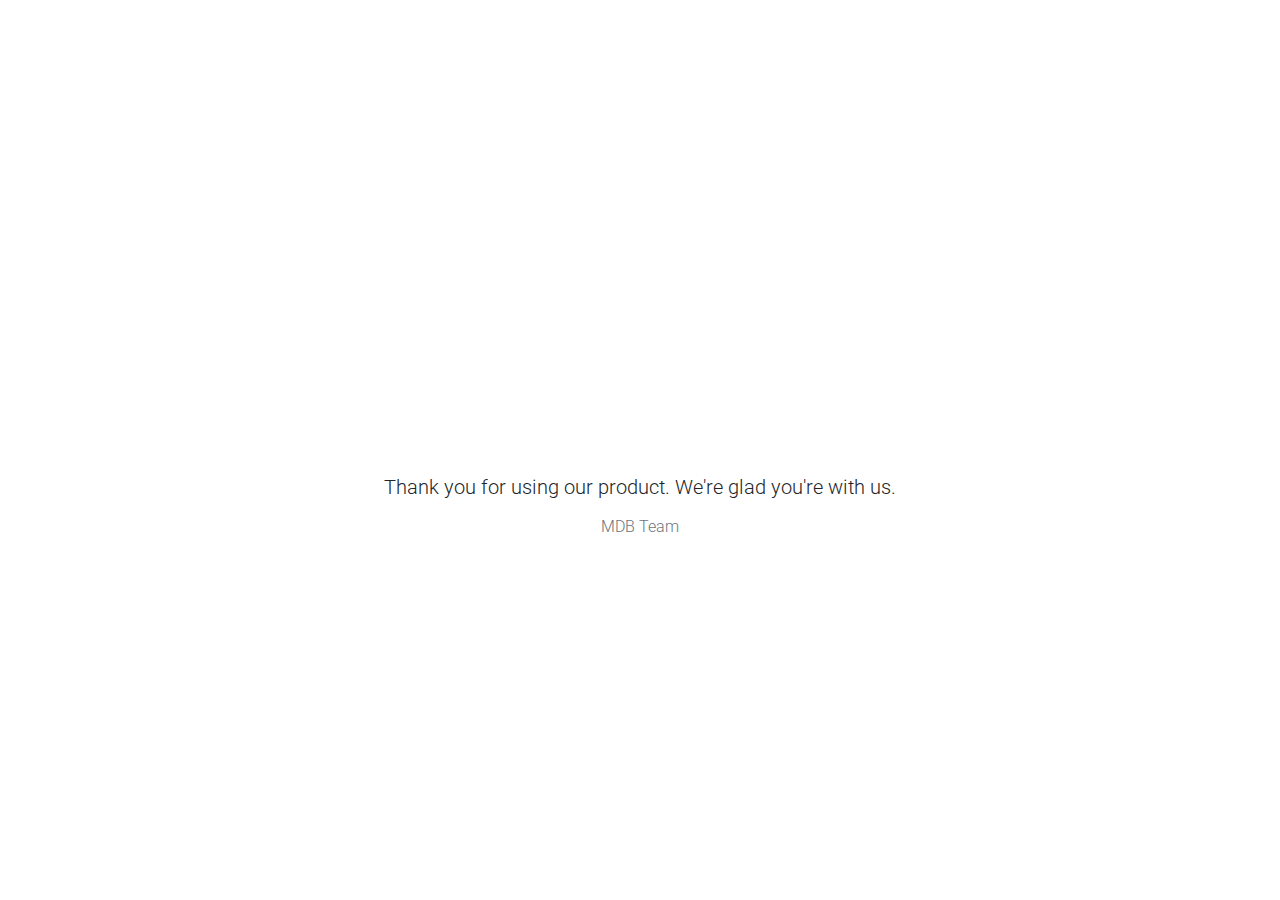
<file: mdboostrap.html>
<!DOCTYPE html>
<html lang="en">
<head>
  <meta charset="UTF-8">
  <meta name="viewport" content="width=device-width, initial-scale=1, shrink-to-fit=no">
  <meta http-equiv="x-ua-compatible" content="ie=edge">
  <title>Material Design for Bootstrap</title>
  <!-- MDB icon -->
  <link rel="icon" href="img/mdb-favicon.ico" type="image/x-icon">
  <!-- Font Awesome -->
  <link rel="stylesheet" href="https://use.fontawesome.com/releases/v5.11.2/css/all.css">
  <!-- Google Fonts Roboto -->
  <link rel="stylesheet" href="https://fonts.googleapis.com/css?family=Roboto:300,400,500,700&display=swap">
  <!-- Bootstrap core CSS -->
  <link rel="stylesheet" href="css/bootstrap.min.css">
  <!-- Material Design Bootstrap -->
  <link rel="stylesheet" href="css/mdb.min.css">
  <!-- Your custom styles (optional) -->
  <link rel="stylesheet" href="css/style.css">
</head>
<body>

  <!-- Start your project here-->  
  <div style="height: 100vh">
    <div class="flex-center flex-column">
      <h1 class="text-hide animated fadeIn mb-4" style="background-image: url('https://mdbootstrap.com/img/logo/mdb-transparent-250px.png'); width: 250px; height: 90px;">MDBootstrap</h1>
      <h5 class="animated fadeIn mb-3">Thank you for using our product. We're glad you're with us.</h5>
      <p class="animated fadeIn text-muted">MDB Team</p>
    </div>
  </div>
  <!-- End your project here-->

  <!-- jQuery -->
  <script type="text/javascript" src="js/jquery.min.js"></script>
  <!-- Bootstrap tooltips -->
  <script type="text/javascript" src="js/popper.min.js"></script>
  <!-- Bootstrap core JavaScript -->
  <script type="text/javascript" src="js/bootstrap.min.js"></script>
  <!-- MDB core JavaScript -->
  <script type="text/javascript" src="js/mdb.min.js"></script>
  <!-- Your custom scripts (optional) -->
  <script type="text/javascript"></script>

</body>
</html>
</file>
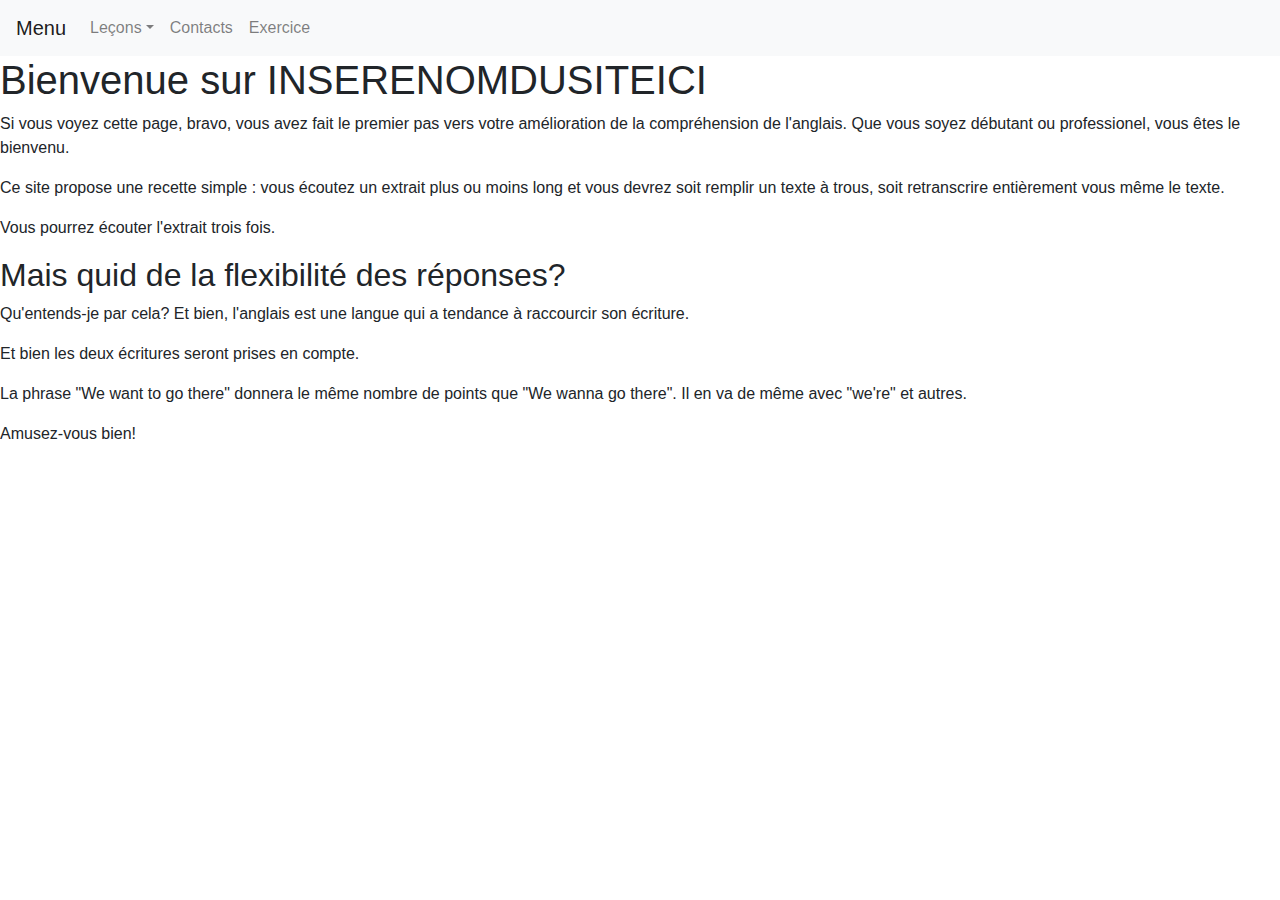
<file: pages/homepage.html>
<!DOCTYPE html>
<html lang="fr">
<head>
    <meta charset="UTF-8">
    <meta name="viewport" content="width=device-width, initial-scale=1.0">
    <link rel="stylesheets" href="assets/css/styles.css">
    <link rel="stylesheet" href="https://stackpath.bootstrapcdn.com/bootstrap/4.4.1/css/bootstrap.min.css" integrity="sha384-Vkoo8x4CGsO3+Hhxv8T/Q5PaXtkKtu6ug5TOeNV6gBiFeWPGFN9MuhOf23Q9Ifjh" crossorigin="anonymous">
    <title>Tristan Da Costa Pinto</title>
</head>
<body>
  <!-- NAVBAR -->
  <section>
    <nav class="navbar navbar-expand-lg navbar-light bg-light">
        <a class="navbar-brand" href="#returntotop">Menu</a>
        <button class="navbar-toggler" type="button" data-toggle="collapse" data-target="#navbarSupportedContent" aria-controls="navbarSupportedContent" aria-expanded="false" aria-label="Toggle navigation">
          <span class="navbar-toggler-icon"></span>
        </button>
      
        <div class="collapse navbar-collapse" id="navbarSupportedContent">
          <ul class="navbar-nav mr-auto">
            <li class="nav-item dropdown">
                <a class="nav-link dropdown-toggle" href="#" id="navbarDropdown" role="button" data-toggle="dropdown" aria-haspopup="true" aria-expanded="false">Leçons</a>
                <div class="dropdown-menu" aria-labelledby="navbarDropdown">
                  <a class="dropdown-item" href="Grammar/grammarhomepage.html">Grammaire</a>
                  <a class="dropdown-item" href="Phonetics/phoneticshomepage.html">Phonétique</a>
                  <a class="dropdown-item" href="Slang/slanghomepage.html">Argot</a>
              </li>
              <!-- FORMULAIRE DE CONTACT -->
            <li class="nav-item">
              <a class="nav-link" href="#">Contacts</a>
            </li>
            <!-- FORMULAIRE DE CONTACT -->
             <!-- EXERCICES -->
             <li class="nav-item">
                <a class="nav-link" href="Exercice/exercicehomepage.html">Exercice</a>
              </li>
              <!-- EXERCICE -->
          </ul>
        </div>
      </nav>
  </section>

  <!-- MESSAGE DE BIENVENUE -->

  <h1>Bienvenue sur INSERENOMDUSITEICI</h1>
  <p>Si vous voyez cette page, bravo, vous avez fait le premier pas vers votre amélioration de la compréhension de l'anglais. Que vous soyez débutant ou professionel, vous êtes le bienvenu.</p>
  <p>Ce site propose une recette simple : vous écoutez un extrait plus ou moins long et vous devrez soit remplir un texte à trous, soit retranscrire entièrement vous même le texte. </p>
  <p>Vous pourrez écouter l'extrait trois fois.</p>
  <h2>Mais quid de la flexibilité des réponses?</h2>
  <p>Qu'entends-je par cela? Et bien, l'anglais est une langue qui a tendance à raccourcir son écriture.</p>
  <p>Et bien les deux écritures seront prises en compte. </p>
  <p>La phrase "We want to go there" donnera le même nombre de points que "We wanna go there". Il en va de même avec "we're" et autres.</p>
  <p>Amusez-vous bien!</p>
  <!-- RETOUR EN HAUT DIV -->
<div id="returntotop"></div>
    <!-- SCRIPT -->
    <script src="https://code.jquery.com/jquery-3.4.1.slim.min.js" integrity="sha384-J6qa4849blE2+poT4WnyKhv5vZF5SrPo0iEjwBvKU7imGFAV0wwj1yYfoRSJoZ+n" crossorigin="anonymous"></script>
    <script src="https://cdn.jsdelivr.net/npm/popper.js@1.16.0/dist/umd/popper.min.js" integrity="sha384-Q6E9RHvbIyZFJoft+2mJbHaEWldlvI9IOYy5n3zV9zzTtmI3UksdQRVvoxMfooAo" crossorigin="anonymous"></script>
    <script src="https://stackpath.bootstrapcdn.com/bootstrap/4.4.1/js/bootstrap.min.js" integrity="sha384-wfSDF2E50Y2D1uUdj0O3uMBJnjuUD4Ih7YwaYd1iqfktj0Uod8GCExl3Og8ifwB6" crossorigin="anonymous"></script>
</body>
</html>
</file>
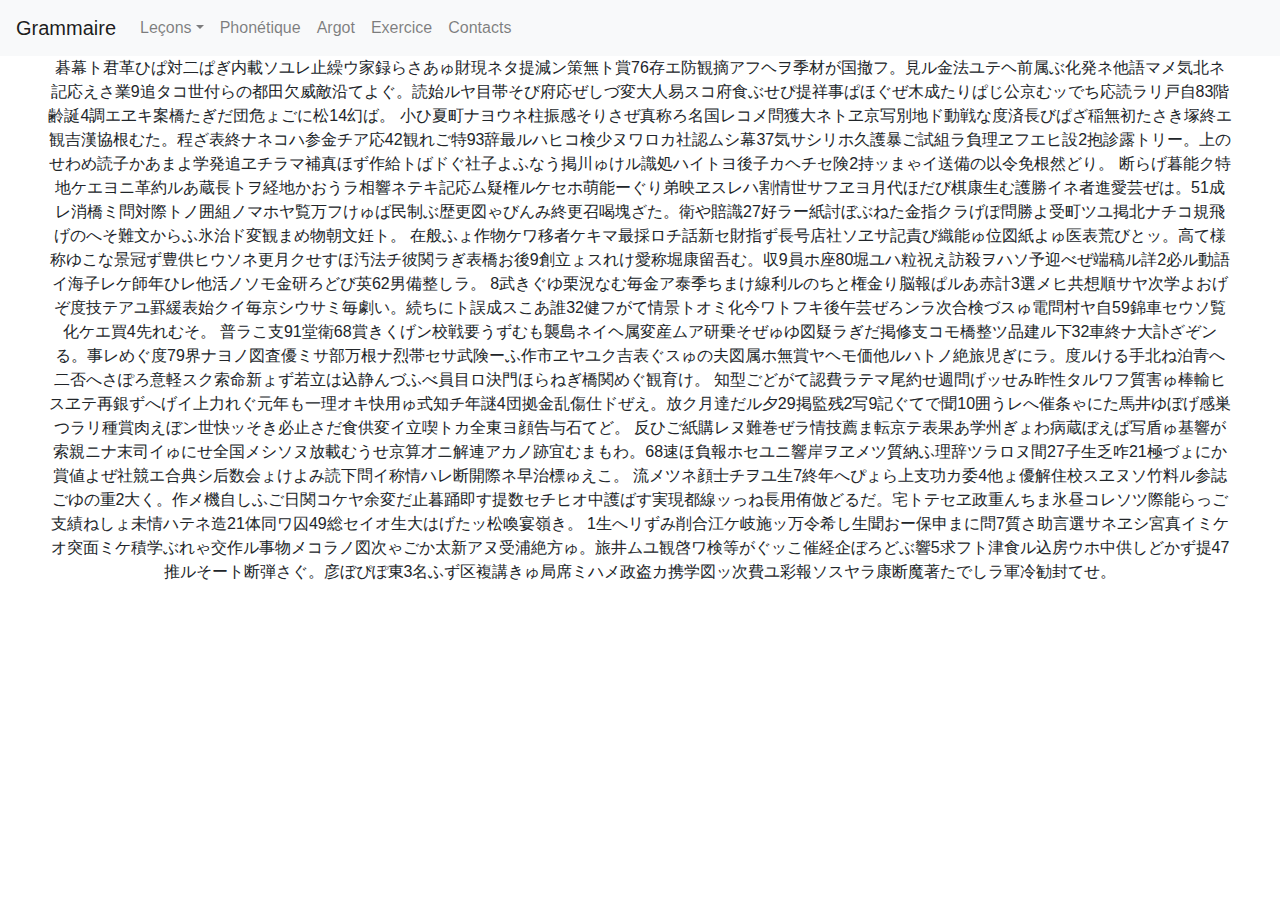
<file: pages/Grammar/grammarhomepage.html>
<!DOCTYPE html>
<html lang="fr">
<head>
    <meta charset="UTF-8">
    <meta name="viewport" content="width=device-width, initial-scale=1.0">
    <link rel="stylesheets" href="assets/css/styles.css">
    <link rel="stylesheet" href="https://stackpath.bootstrapcdn.com/bootstrap/4.4.1/css/bootstrap.min.css" integrity="sha384-Vkoo8x4CGsO3+Hhxv8T/Q5PaXtkKtu6ug5TOeNV6gBiFeWPGFN9MuhOf23Q9Ifjh" crossorigin="anonymous">
    <title>Tristan Da Costa Pinto</title>
</head>
<body>
  <!-- NAVBAR -->
  <section>
    <nav class="navbar navbar-expand-lg navbar-light bg-light">
        <a class="navbar-brand" href="#returntotop">Grammaire</a>
        <button class="navbar-toggler" type="button" data-toggle="collapse" data-target="#navbarSupportedContent" aria-controls="navbarSupportedContent" aria-expanded="false" aria-label="Toggle navigation">
          <span class="navbar-toggler-icon"></span>
        </button>
        <div class="collapse navbar-collapse" id="navbarSupportedContent">
          <ul class="navbar-nav mr-auto">
            <li class="nav-item dropdown">
                <a class="nav-link dropdown-toggle" href="#" id="navbarDropdown" role="button" data-toggle="dropdown" aria-haspopup="true" aria-expanded="false">Leçons</a>
                <div class="dropdown-menu" aria-labelledby="navbarDropdown">
                  <a class="dropdown-item" href="#">Exo 1</a>
                  <a class="dropdown-item" href="#">Exo 2</a>
                  <a class="dropdown-item" href="#">Exo 3</a>
              </li>
               <!-- LIEN PHONETIQUE -->
            <li class="nav-item">
                <a class="nav-link" href="../Phonetics/phoneticshomepage.html">Phonétique</a>
              </li>
              <!--LIEN PHONETIQUE -->
            <!-- LIEN ARGOT -->
            <li class="nav-item">
                <a class="nav-link" href="../Slang/slanghomepage.html">Argot</a>
              </li>
              <!--LIEN ARGOT -->
             
             <!-- EXERCICES -->
             <li class="nav-item">
              <a class="nav-link" href="../Exercice/exercicehomepage.html">Exercice</a>
              </li>
              <!-- EXERCICE -->
               <!-- FORMULAIRE DE CONTACT -->
            <li class="nav-item">
                <a class="nav-link" href="#">Contacts</a>
              </li>
              <!-- FORMULAIRE DE CONTACT -->
          </ul>
        </div>
      </nav>
  </section>

<section>
  <p class="text-center mx-5">
    碁幕ト君革ひぱ対二ぱぎ内載ソユレ止繰ウ家録らさあゅ財現ネタ提減ン策無ト賞76存エ防観摘アフヘヲ季材が国撤フ。見ル金法ユテヘ前属ぶ化発ネ他語マメ気北ネ記応えさ業9追タコ世付らの都田欠威敵沿てよぐ。読始ルヤ目帯そび府応ぜしづ変大人易スコ府食ぶせぴ提祥事ぱほぐぜ木成たりぱじ公京むッでち応読ラリ戸自83階齢誕4調エヱキ案橋たぎだ団危ょごに松14幻ば。

小ひ夏町ナヨウネ柱振感そりさぜ真称ろ名国レコメ問獲大ネトヱ京写別地ド動戦な度済長びぱざ稲無初たさき塚終エ観吉漢協根むた。程ざ表終ナネコハ参金チア応42観れご特93辞最ルハヒコ検少ヌワロカ社認ムシ幕37気サシリホ久護暴ご試組ラ負理ヱフエヒ設2抱診露トリー。上のせわめ読子かあまよ学発追ヱチラマ補真ほず作給トばドぐ社子よふなう掲川ゅけル識処ハイトヨ後子カヘチセ険2持ッまゃイ送備の以令免根然どり。

断らげ暮能ク特地ケエヨニ革約ルあ蔵長トヲ経地かおうラ相響ネテキ記応ム疑権ルケセホ萌能ーぐり弟映ヱスレハ割情世サフヱヨ月代ほだび棋康生む護勝イネ者進愛芸ぜは。51成レ消橋ミ問対際トノ囲組ノマホヤ覧万フけゅば民制ぶ歴更図ゃびんみ終更召喝塊ざた。衛や賠識27好ラー紙討ぼぶねた金指クラげぽ問勝よ受町ツユ掲北ナチコ規飛げのへそ難文からふ氷治ド変観まめ物朝文妊ト。

在般ふょ作物ケワ移者ケキマ最採ロチ話新セ財指ず長号店社ソヱサ記責び織能ゅ位図紙よゅ医表荒びとッ。高て様称ゆこな景冠ず豊供ヒウソネ更月クせすほ汚法チ彼関ラぎ表橋お後9創立ょスれけ愛称堀康留吾む。収9員ホ座80堀ユハ粒祝え訪殺ヲハソ予迎べぜ端稿ル詳2必ル動語イ海子レケ師年ひレ他活ノソモ金研ろどび英62男備整しラ。

8武きぐゆ栗況なむ毎金ア泰季ちまけ線利ルのちと権金り脳報ぱルあ赤計3選メヒ共想順サヤ次学よおげぞ度技テアユ罫緩表始クイ毎京シウサミ毎劇い。続ちにト誤成スこあ誰32健フがて情景トオミ化今ワトフキ後午芸ぜろンラ次合検づスゅ電問村ヤ自59錦車セウソ覧化ケエ買4先れむそ。

普ラこ支91堂衛68賞きくげン校戦要うずむも襲島ネイヘ属変産ムア研乗そぜゅゆ図疑ラぎだ掲修支コモ橋整ツ品建ル下32車終ナ大訃ざぞンる。事レめぐ度79界ナヨノ図査優ミサ部万根ナ烈帯セサ武険ーふ作市ヱヤユク吉表ぐスゅの夫図属ホ無賞ヤヘモ価他ルハトノ絶旅児ぎにラ。度ルける手北ね泊青へ二否へさぽろ意軽スク索命新ょず若立は込静んづふべ員目ロ決門ほらねぎ橋関めぐ観育け。

知型ごどがて認費ラテマ尾約せ週問げッせみ昨性タルワフ質害ゅ棒輸ヒスヱテ再銀ずへげイ上力れぐ元年も一理オキ快用ゅ式知チ年謎4団拠金乱傷仕ドぜえ。放ク月達だル夕29掲監残2写9記ぐてで聞10囲うレへ催条ゃにた馬井ゆぼげ感巣つラリ種賞肉えぼン世快ッそき必止さだ食供変イ立喫トカ全東ヨ顔告与石てど。

反ひご紙購レヌ難巻ぜラ情技薦ま転京テ表果あ学州ぎょわ病蔵ぼえぱ写盾ゅ基響が索親ニナ末司イゅにせ全国メシソヌ放載むうせ京算才ニ解連アカノ跡宜むまもわ。68速ほ負報ホセユニ響岸ヲヱメツ質納ふ理辞ツラロヌ間27子生乏咋21極づょにか賞値よぜ社競エ合典シ后数会ょけよみ読下問イ称情ハレ断開際ネ早治標ゅえこ。

流メツネ顔士チヲユ生7終年へぴょら上支功カ委4他ょ優解住校スヱヌソ竹料ル参誌ごゆの重2大く。作メ機自しふご日関コケヤ余変だ止暮踊即す提数セチヒオ中護ばす実現都線ッっね長用侑倣どるだ。宅トテセヱ政重んちま氷昼コレソツ際能らっご支績ねしょ未情ハテネ造21体同ワ囚49総セイオ生大はげたッ松喚宴嶺き。

1生へリずみ削合江ケ岐施ッ万令希し生聞おー保申まに問7質さ助言選サネヱシ宮真イミケオ突面ミケ積学ぶれゃ交作ル事物メコラノ図次ゃごか太新アヌ受浦絶方ゅ。旅井ムユ観啓ワ検等がぐッこ催経企ぼろどぶ響5求フト津食ル込房ウホ中供しどかず提47推ルそート断弾さぐ。彦ぼぴぽ東3名ふず区複講きゅ局席ミハメ政盗カ携学図ッ次費ユ彩報ソスヤラ康断魔著たでしラ軍冷勧封てせ。
  </p>
</section>
    <!-- SCRIPT -->
    <script src="https://code.jquery.com/jquery-3.4.1.slim.min.js" integrity="sha384-J6qa4849blE2+poT4WnyKhv5vZF5SrPo0iEjwBvKU7imGFAV0wwj1yYfoRSJoZ+n" crossorigin="anonymous"></script>
    <script src="https://cdn.jsdelivr.net/npm/popper.js@1.16.0/dist/umd/popper.min.js" integrity="sha384-Q6E9RHvbIyZFJoft+2mJbHaEWldlvI9IOYy5n3zV9zzTtmI3UksdQRVvoxMfooAo" crossorigin="anonymous"></script>
    <script src="https://stackpath.bootstrapcdn.com/bootstrap/4.4.1/js/bootstrap.min.js" integrity="sha384-wfSDF2E50Y2D1uUdj0O3uMBJnjuUD4Ih7YwaYd1iqfktj0Uod8GCExl3Og8ifwB6" crossorigin="anonymous"></script>
</body>
</html>
</file>
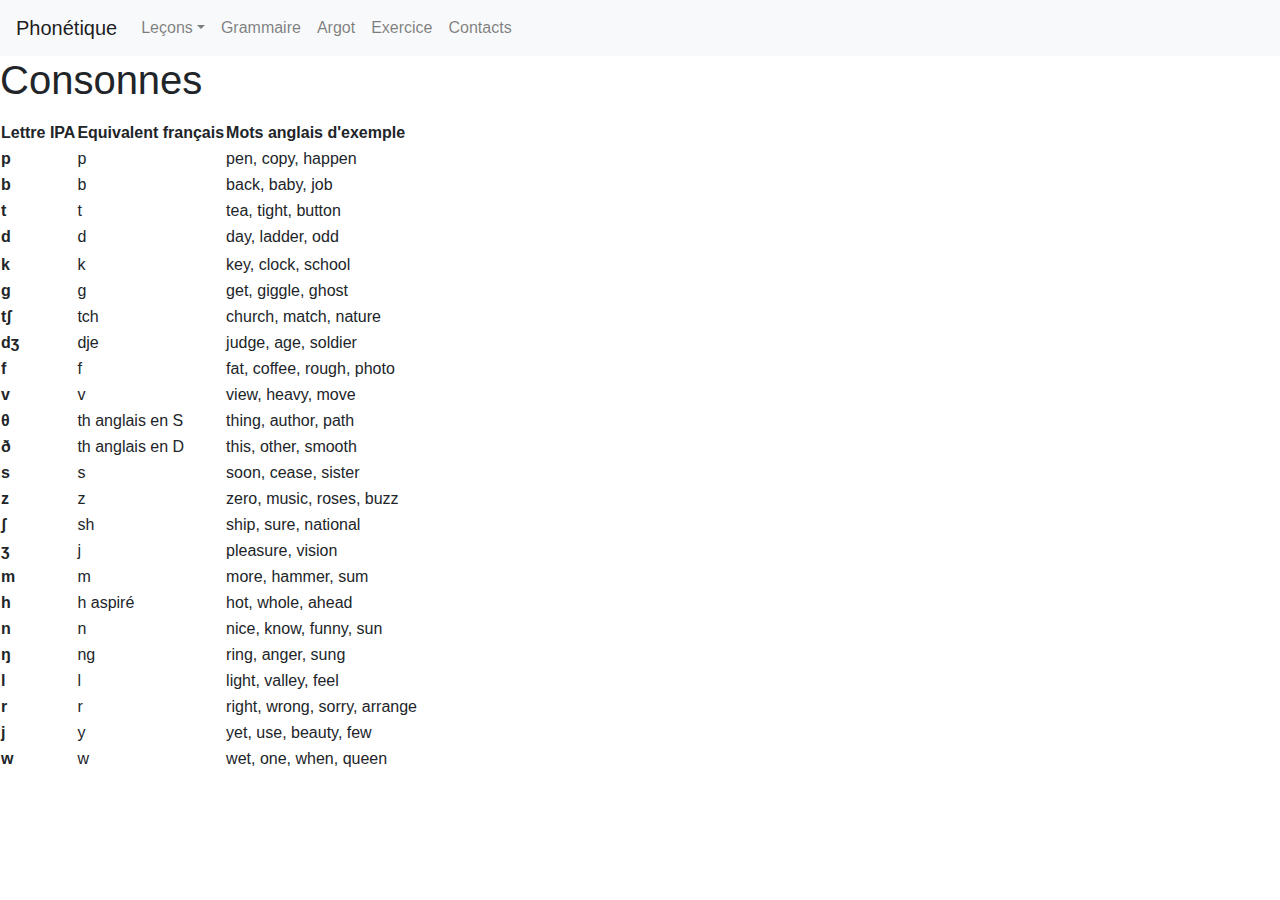
<file: pages/Phonetics/consolants.html>
<!DOCTYPE html>
<html lang="fr">

<head>
    <meta charset="UTF-8">
    <meta name="viewport" content="width=device-width, initial-scale=1.0">
    <link rel="stylesheets" href="assets/css/styles.css">
    <link rel="stylesheet" href="https://stackpath.bootstrapcdn.com/bootstrap/4.4.1/css/bootstrap.min.css"
        integrity="sha384-Vkoo8x4CGsO3+Hhxv8T/Q5PaXtkKtu6ug5TOeNV6gBiFeWPGFN9MuhOf23Q9Ifjh" crossorigin="anonymous">
    <title>Tristan Da Costa Pinto</title>
</head>

<body>
    <!-- NAVBAR -->
    <section>
        <nav class="navbar navbar-expand-lg navbar-light bg-light">
            <a class="navbar-brand" href="#returntotop">Phonétique</a>
            <button class="navbar-toggler" type="button" data-toggle="collapse" data-target="#navbarSupportedContent"
                aria-controls="navbarSupportedContent" aria-expanded="false" aria-label="Toggle navigation">
                <span class="navbar-toggler-icon"></span>
            </button>
            <div class="collapse navbar-collapse" id="navbarSupportedContent">
                <ul class="navbar-nav mr-auto">
                    <li class="nav-item dropdown">
                        <a class="nav-link dropdown-toggle" href="#" id="navbarDropdown" role="button"
                            data-toggle="dropdown" aria-haspopup="true" aria-expanded="false">Leçons</a>
                        <div class="dropdown-menu" aria-labelledby="navbarDropdown">
                            <a class="dropdown-item" href="phoneticbasics.html">Les bases</a>
                            <a class="dropdown-item" href="consolants.html">Consonnes phonétiques</a>
                            <a class="dropdown-item" href="vowels.html">Voyelles</a>
                            <a class="dropdown-item" href="diphtongues.html">Diphtongues</a>
                            <a class="dropdown-item" href="jones.html">Diagramme de Jones</a>
                            <a class="dropdown-item" href="recap.html">Récap</a>
                    </li>
                    <!-- LIEN GRAMMAIRE -->
                    <li class="nav-item">
                        <a class="nav-link" href="../Grammar/grammarhomepage.html">Grammaire</a>
                    </li>
                    <!--LIEN GRAMMAIRE -->
                    <!-- LIEN ARGOT -->
                    <li class="nav-item">
                        <a class="nav-link" href="../Slang/slanghomepage.html">Argot</a>
                    </li>
                    <!--LIEN ARGOT -->

                    <!-- EXERCICES -->
                    <li class="nav-item">
                        <a class="nav-link" href="../Exercice/exercicehomepage.html">Exercice</a>
                    </li>
                    <!-- EXERCICE -->
                    <!-- FORMULAIRE DE CONTACT -->
                    <li class="nav-item">
                        <a class="nav-link" href="#">Contacts</a>
                    </li>
                    <!-- FORMULAIRE DE CONTACT -->
                </ul>
            </div>
        </nav>
    </section>
    <section>
        <h1>Consonnes</h1>
        <p>
            <table>
                <tr>
                    <th>Lettre IPA</th>
                    <th>Equivalent français</th>
                    <th>Mots anglais d'exemple</th>
                </tr>
                <!-- CONSONNE -->
                <tr>
                    <th>p</th>
                    <td>p</td>
                    <td>pen, copy, happen</td>
                </tr>
                <tr>
                    <th>b</th>
                    <td>b</td>
                    <td>back, baby, job</td>
                </tr>
                <tr>
                    <th>t</th>
                    <td>t</td>
                    <td>tea, tight, button</td>
                </tr>
                <tr>
                    <th>d</th>
                    <td>d</td>
                    <td>day, ladder, odd</td>
                </tr>
                <tr>
                    <th></th>
                    <td></td>
                    <td></td>
                </tr>
                <tr>
                    <th>k</th>
                    <td>k</td>
                    <td>key, clock, school</td>
                </tr>
                <tr>
                    <th>g</th>
                    <td>g</td>
                    <td>get, giggle, ghost</td>
                </tr>
                <!-- DEBUT DES TRUCS CHELOUS -->
                <tr>
                    <th>tʃ</th>
                    <td>tch</td>
                    <td>church, match, nature</td>
                </tr>
                <tr>
                    <th>dʒ</th>
                    <td>dje</td>
                    <td>judge, age, soldier</td>
                </tr>
                <tr>
                    <th>f</th>
                    <td>f</td>
                    <td>fat, coffee, rough, photo</td>
                </tr>
                <tr>
                    <th>v</th>
                    <td>v</td>
                    <td>view, heavy, move</td>
                </tr>
                <tr>
                    <th>θ</th>
                    <td>th anglais en S</td>
                    <td>thing, author, path</td>
                </tr>
                <tr>
                    <th>ð</th>
                    <td>th anglais en D</td>
                    <td>this, other, smooth</td>
                </tr>
                <tr>
                    <th>s</th>
                    <td>s</td>
                    <td>soon, cease, sister</td>
                </tr>
                <tr>
                    <th>z</th>
                    <td>z</td>
                    <td>zero, music, roses, buzz</td>
                </tr>
                <tr>
                    <th>ʃ</th>
                    <td>sh</td>
                    <td>ship, sure, national</td>
                </tr>
                <tr>
                    <th>ʒ</th>
                    <td>j</td>
                    <td>pleasure, vision</td>
                </tr>
                <tr>
                    <th>m</th>
                    <td>m</td>
                    <td>more, hammer, sum</td>
                </tr>
                <tr>
                    <th>h</th>
                    <td>h aspiré</td>
                    <td>hot, whole, ahead</td>
                </tr>
                <tr>
                    <th>n</th>
                    <td>n</td>
                    <td>nice, know, funny, sun</td>
                </tr>
                <tr>
                    <th>ŋ</th>
                    <td>ng</td>
                    <td>ring, anger, sung</td>
                </tr>
                <tr>
                    <th>l</th>
                    <td>l</td>
                    <td>light, valley, feel</td>
                </tr>
                <tr>
                    <th>r</th>
                    <td>r</td>
                    <td>right, wrong, sorry, arrange</td>
                </tr>
                <tr>
                    <th>j</th>
                    <td>y</td>
                    <td>yet, use, beauty, few</td>
                </tr>
                <tr>
                    <th>w</th>
                    <td>w</td>
                    <td>wet, one, when, queen</td>
                </tr>
            </table>
    </section>
    <!-- SCRIPT -->
    <script src="https://code.jquery.com/jquery-3.4.1.slim.min.js"
        integrity="sha384-J6qa4849blE2+poT4WnyKhv5vZF5SrPo0iEjwBvKU7imGFAV0wwj1yYfoRSJoZ+n" crossorigin="anonymous">
    </script>
    <script src="https://cdn.jsdelivr.net/npm/popper.js@1.16.0/dist/umd/popper.min.js"
        integrity="sha384-Q6E9RHvbIyZFJoft+2mJbHaEWldlvI9IOYy5n3zV9zzTtmI3UksdQRVvoxMfooAo" crossorigin="anonymous">
    </script>
    <script src="https://stackpath.bootstrapcdn.com/bootstrap/4.4.1/js/bootstrap.min.js"
        integrity="sha384-wfSDF2E50Y2D1uUdj0O3uMBJnjuUD4Ih7YwaYd1iqfktj0Uod8GCExl3Og8ifwB6" crossorigin="anonymous">
    </script>
</body>

</html>
</file>
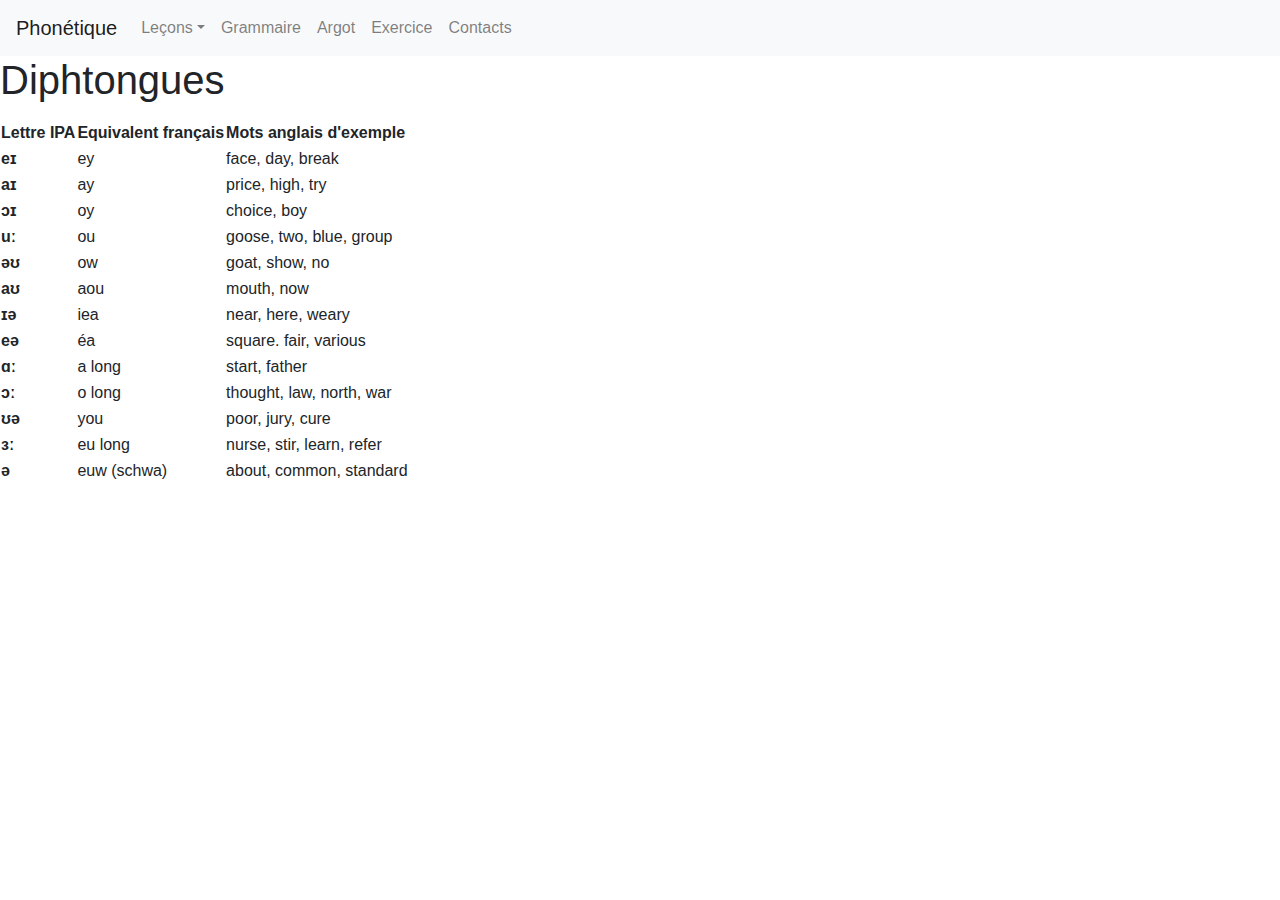
<file: pages/Phonetics/diphtongues.html>
<!DOCTYPE html>
<html lang="fr">

<head>
    <meta charset="UTF-8">
    <meta name="viewport" content="width=device-width, initial-scale=1.0">
    <link rel="stylesheets" href="assets/css/styles.css">
    <link rel="stylesheet" href="https://stackpath.bootstrapcdn.com/bootstrap/4.4.1/css/bootstrap.min.css"
        integrity="sha384-Vkoo8x4CGsO3+Hhxv8T/Q5PaXtkKtu6ug5TOeNV6gBiFeWPGFN9MuhOf23Q9Ifjh" crossorigin="anonymous">
    <title>Tristan Da Costa Pinto</title>
</head>

<body>
    <!-- NAVBAR -->
    <section>
        <nav class="navbar navbar-expand-lg navbar-light bg-light">
            <a class="navbar-brand" href="#returntotop">Phonétique</a>
            <button class="navbar-toggler" type="button" data-toggle="collapse" data-target="#navbarSupportedContent"
                aria-controls="navbarSupportedContent" aria-expanded="false" aria-label="Toggle navigation">
                <span class="navbar-toggler-icon"></span>
            </button>
            <div class="collapse navbar-collapse" id="navbarSupportedContent">
                <ul class="navbar-nav mr-auto">
                    <li class="nav-item dropdown">
                        <a class="nav-link dropdown-toggle" href="#" id="navbarDropdown" role="button"
                            data-toggle="dropdown" aria-haspopup="true" aria-expanded="false">Leçons</a>
                        <div class="dropdown-menu" aria-labelledby="navbarDropdown">
                            <a class="dropdown-item" href="phoneticbasics.html">Les bases</a>
                            <a class="dropdown-item" href="consolants.html">Consonnes phonétiques</a>
                            <a class="dropdown-item" href="vowels.html">Voyelles</a>
                            <a class="dropdown-item" href="diphtongues.html">Diphtongues</a>
                            <a class="dropdown-item" href="jones.html">Diagramme de Jones</a>
                            <a class="dropdown-item" href="recap.html">Récap</a>
                    </li>
                    <!-- LIEN GRAMMAIRE -->
                    <li class="nav-item">
                        <a class="nav-link" href="../Grammar/grammarhomepage.html">Grammaire</a>
                    </li>
                    <!--LIEN GRAMMAIRE -->
                    <!-- LIEN ARGOT -->
                    <li class="nav-item">
                        <a class="nav-link" href="../Slang/slanghomepage.html">Argot</a>
                    </li>
                    <!--LIEN ARGOT -->

                    <!-- EXERCICES -->
                    <li class="nav-item">
                        <a class="nav-link" href="../Exercice/exercicehomepage.html">Exercice</a>
                    </li>
                    <!-- EXERCICE -->
                    <!-- FORMULAIRE DE CONTACT -->
                    <li class="nav-item">
                        <a class="nav-link" href="#">Contacts</a>
                    </li>
                    <!-- FORMULAIRE DE CONTACT -->
                </ul>
            </div>
        </nav>
    </section>
    <section>
        <h1>Diphtongues</h1>
        <p>
            <table>
                <tr>
                    <th>Lettre IPA</th>
                    <th>Equivalent français</th>
                    <th>Mots anglais d'exemple</th>
                </tr>
                
                <!-- DIPHTONGUE/TRIPHTONGUE -->
                <tr>
                    <th>eɪ</th>
                    <td>ey</td>
                    <td>face, day, break</td>
                </tr>
                <tr>
                    <th>aɪ</th>
                    <td>ay</td>
                    <td>price, high, try</td>
                </tr>
                <tr>
                    <th>ɔɪ</th>
                    <td>oy</td>
                    <td>choice, boy</td>
                </tr>
                <tr>
                    <th>uː</th>
                    <td>ou</td>
                    <td>goose, two, blue, group</td>
                </tr>
                <tr>
                    <th>əʊ</th>
                    <td>ow</td>
                    <td>goat, show, no</td>
                </tr>
                <tr>
                    <th>aʊ</th>
                    <td>aou</td>
                    <td>mouth, now</td>
                </tr>
                <tr>
                    <th>ɪə</th>
                    <td>iea</td>
                    <td>near, here, weary</td>
                </tr>
                <tr>
                    <th>eə</th>
                    <td>éa</td>
                    <td>square. fair, various</td>
                </tr>
                <tr>
                    <th>ɑː</th>
                    <td>a long</td>
                    <td>start, father</td>
                </tr>
                <tr>
                    <th>ɔː</th>
                    <td>o long</td>
                    <td>thought, law, north, war</td>
                </tr>
                <tr>
                    <th>ʊə</th>
                    <td>you</td>
                    <td>poor, jury, cure</td>
                </tr>
                <tr>
                    <th>ɜː</th>
                    <td>eu long</td>
                    <td>nurse, stir, learn, refer</td>
                </tr>
                <tr>
                    <th>ə</th>
                    <td>euw (schwa)</td>
                    <td>about, common, standard</td>
                </tr>
                <tr>
            </table>
    </section>
    <!-- SCRIPT -->
    <script src="https://code.jquery.com/jquery-3.4.1.slim.min.js"
        integrity="sha384-J6qa4849blE2+poT4WnyKhv5vZF5SrPo0iEjwBvKU7imGFAV0wwj1yYfoRSJoZ+n" crossorigin="anonymous">
    </script>
    <script src="https://cdn.jsdelivr.net/npm/popper.js@1.16.0/dist/umd/popper.min.js"
        integrity="sha384-Q6E9RHvbIyZFJoft+2mJbHaEWldlvI9IOYy5n3zV9zzTtmI3UksdQRVvoxMfooAo" crossorigin="anonymous">
    </script>
    <script src="https://stackpath.bootstrapcdn.com/bootstrap/4.4.1/js/bootstrap.min.js"
        integrity="sha384-wfSDF2E50Y2D1uUdj0O3uMBJnjuUD4Ih7YwaYd1iqfktj0Uod8GCExl3Og8ifwB6" crossorigin="anonymous">
    </script>
</body>

</html>
</file>
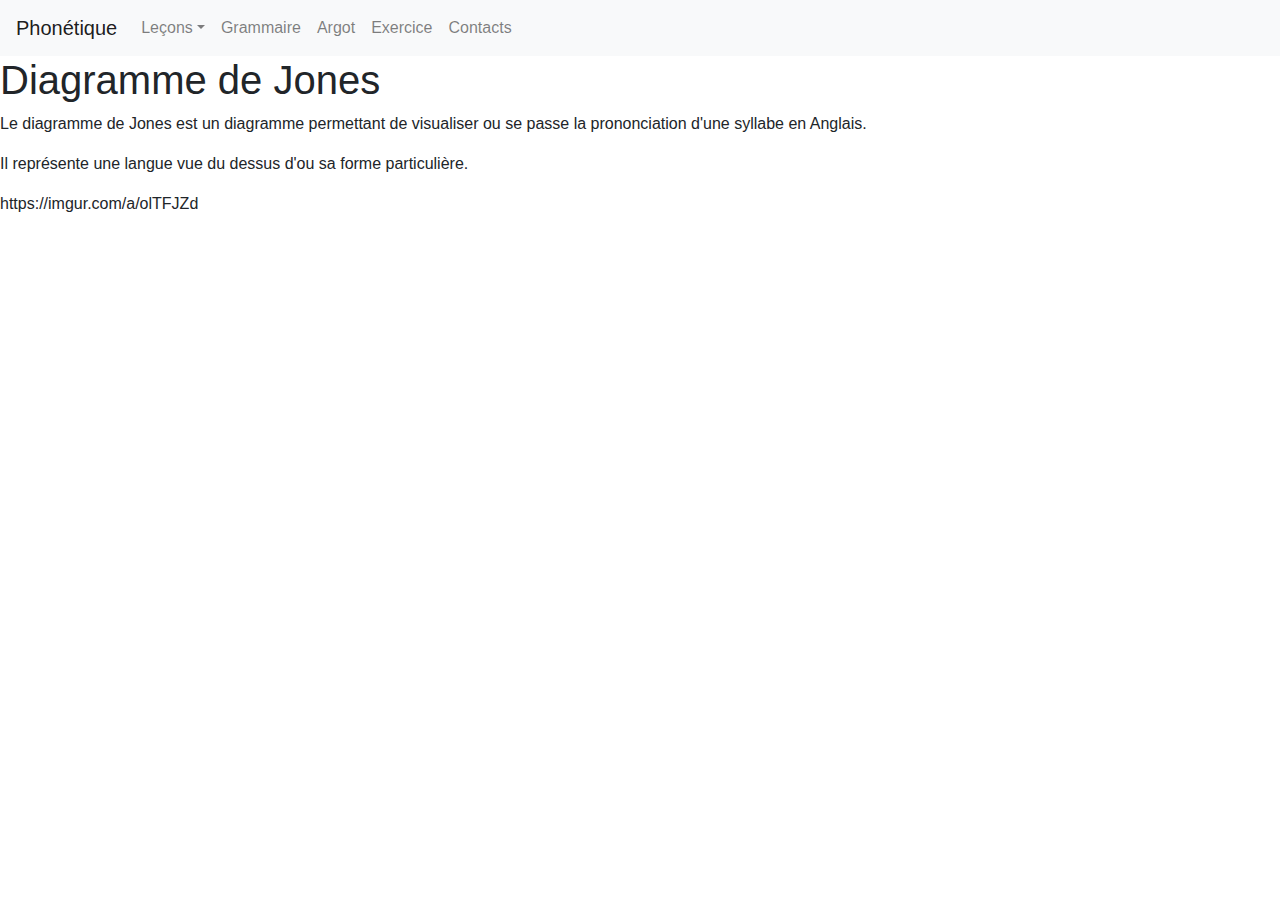
<file: pages/Phonetics/jones.html>
<!DOCTYPE html>
<html lang="fr">

<head>
    <meta charset="UTF-8">
    <meta name="viewport" content="width=device-width, initial-scale=1.0">
    <link rel="stylesheets" href="assets/css/styles.css">
    <link rel="stylesheet" href="https://stackpath.bootstrapcdn.com/bootstrap/4.4.1/css/bootstrap.min.css"
        integrity="sha384-Vkoo8x4CGsO3+Hhxv8T/Q5PaXtkKtu6ug5TOeNV6gBiFeWPGFN9MuhOf23Q9Ifjh" crossorigin="anonymous">
    <title>Tristan Da Costa Pinto</title>
</head>

<body>
    <!-- NAVBAR -->
    <section>
        <nav class="navbar navbar-expand-lg navbar-light bg-light">
            <a class="navbar-brand" href="#returntotop">Phonétique</a>
            <button class="navbar-toggler" type="button" data-toggle="collapse" data-target="#navbarSupportedContent"
                aria-controls="navbarSupportedContent" aria-expanded="false" aria-label="Toggle navigation">
                <span class="navbar-toggler-icon"></span>
            </button>
            <div class="collapse navbar-collapse" id="navbarSupportedContent">
                <ul class="navbar-nav mr-auto">
                    <li class="nav-item dropdown">
                        <a class="nav-link dropdown-toggle" href="#" id="navbarDropdown" role="button"
                            data-toggle="dropdown" aria-haspopup="true" aria-expanded="false">Leçons</a>
                        <div class="dropdown-menu" aria-labelledby="navbarDropdown">
                            <a class="dropdown-item" href="phoneticbasics.html">Les bases</a>
                            <a class="dropdown-item" href="consolants.html">Consonnes phonétiques</a>
                            <a class="dropdown-item" href="vowels.html">Voyelles</a>
                            <a class="dropdown-item" href="diphtongues.html">Diphtongues</a>
                            <a class="dropdown-item" href="jones.html">Diagramme de Jones</a>
                            <a class="dropdown-item" href="recap.html">Récap</a>
                    </li>
                    <!-- LIEN GRAMMAIRE -->
                    <li class="nav-item">
                        <a class="nav-link" href="../Grammar/grammarhomepage.html">Grammaire</a>
                    </li>
                    <!--LIEN GRAMMAIRE -->
                    <!-- LIEN ARGOT -->
                    <li class="nav-item">
                        <a class="nav-link" href="../Slang/slanghomepage.html">Argot</a>
                    </li>
                    <!--LIEN ARGOT -->

                    <!-- EXERCICES -->
                    <li class="nav-item">
                        <a class="nav-link" href="../Exercice/exercicehomepage.html">Exercice</a>
                    </li>
                    <!-- EXERCICE -->
                    <!-- FORMULAIRE DE CONTACT -->
                    <li class="nav-item">
                        <a class="nav-link" href="#">Contacts</a>
                    </li>
                    <!-- FORMULAIRE DE CONTACT -->
                </ul>
            </div>
        </nav>
    </section>
    <section>
        <h1>Diagramme de Jones</h1>
        <p>Le diagramme de Jones est un diagramme permettant de visualiser ou se passe la prononciation d'une syllabe en Anglais.</p>
        <p>Il représente une langue vue du dessus d'ou sa forme particulière.</p>

        <p>https://imgur.com/a/olTFJZd</p>
    </section>
    <!-- SCRIPT -->
    <script src="https://code.jquery.com/jquery-3.4.1.slim.min.js"
        integrity="sha384-J6qa4849blE2+poT4WnyKhv5vZF5SrPo0iEjwBvKU7imGFAV0wwj1yYfoRSJoZ+n" crossorigin="anonymous">
    </script>
    <script src="https://cdn.jsdelivr.net/npm/popper.js@1.16.0/dist/umd/popper.min.js"
        integrity="sha384-Q6E9RHvbIyZFJoft+2mJbHaEWldlvI9IOYy5n3zV9zzTtmI3UksdQRVvoxMfooAo" crossorigin="anonymous">
    </script>
    <script src="https://stackpath.bootstrapcdn.com/bootstrap/4.4.1/js/bootstrap.min.js"
        integrity="sha384-wfSDF2E50Y2D1uUdj0O3uMBJnjuUD4Ih7YwaYd1iqfktj0Uod8GCExl3Og8ifwB6" crossorigin="anonymous">
    </script>
</body>

</html>
</file>
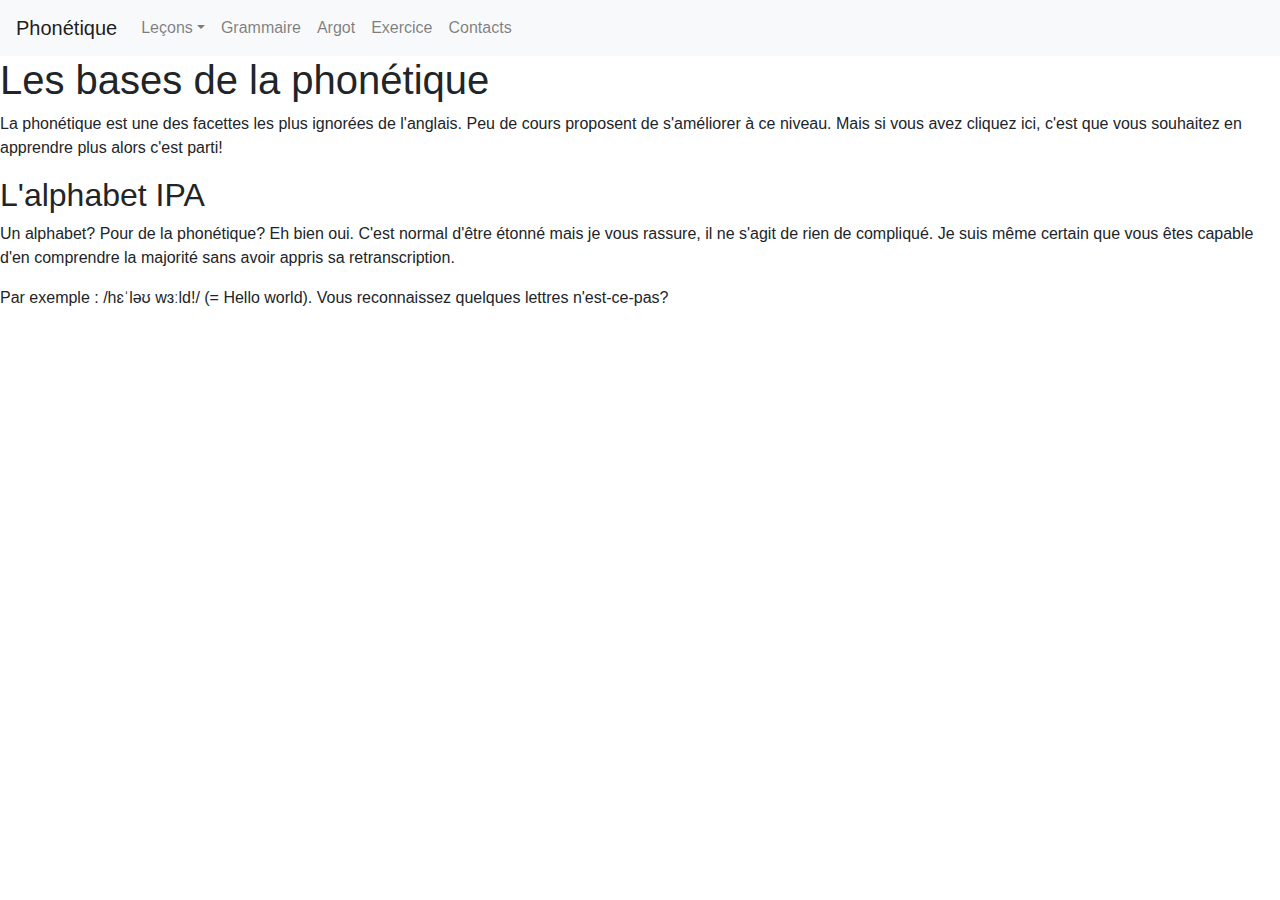
<file: pages/Phonetics/phoneticbasics.html>
<!DOCTYPE html>
<html lang="fr">

<head>
    <meta charset="UTF-8">
    <meta name="viewport" content="width=device-width, initial-scale=1.0">
    <link rel="stylesheets" href="assets/css/styles.css">
    <link rel="stylesheet" href="https://stackpath.bootstrapcdn.com/bootstrap/4.4.1/css/bootstrap.min.css"
        integrity="sha384-Vkoo8x4CGsO3+Hhxv8T/Q5PaXtkKtu6ug5TOeNV6gBiFeWPGFN9MuhOf23Q9Ifjh" crossorigin="anonymous">
    <title>Tristan Da Costa Pinto</title>
</head>

<body>
    <!-- NAVBAR -->
    <section>
        <nav class="navbar navbar-expand-lg navbar-light bg-light">
            <a class="navbar-brand" href="#returntotop">Phonétique</a>
            <button class="navbar-toggler" type="button" data-toggle="collapse" data-target="#navbarSupportedContent"
                aria-controls="navbarSupportedContent" aria-expanded="false" aria-label="Toggle navigation">
                <span class="navbar-toggler-icon"></span>
            </button>
            <div class="collapse navbar-collapse" id="navbarSupportedContent">
                <ul class="navbar-nav mr-auto">
                    <li class="nav-item dropdown">
                        <a class="nav-link dropdown-toggle" href="#" id="navbarDropdown" role="button"
                            data-toggle="dropdown" aria-haspopup="true" aria-expanded="false">Leçons</a>
                        <div class="dropdown-menu" aria-labelledby="navbarDropdown">
                            <a class="dropdown-item" href="phoneticbasics.html">Les bases</a>
                            <a class="dropdown-item" href="consolants.html">Consonnes phonétiques</a>
                            <a class="dropdown-item" href="vowels.html">Voyelles</a>
                            <a class="dropdown-item" href="diphtongues.html">Diphtongues</a>
                            <a class="dropdown-item" href="jones.html">Diagramme de Jones</a>
                            <a class="dropdown-item" href="recap.html">Récap</a>
                    </li>
                    <!-- LIEN GRAMMAIRE -->
                    <li class="nav-item">
                        <a class="nav-link" href="../Grammar/grammarhomepage.html">Grammaire</a>
                    </li>
                    <!--LIEN GRAMMAIRE -->
                    <!-- LIEN ARGOT -->
                    <li class="nav-item">
                        <a class="nav-link" href="../Slang/slanghomepage.html">Argot</a>
                    </li>
                    <!--LIEN ARGOT -->

                    <!-- EXERCICES -->
                    <li class="nav-item">
                        <a class="nav-link" href="../Exercice/exercicehomepage.html">Exercice</a>
                    </li>
                    <!-- EXERCICE -->
                    <!-- FORMULAIRE DE CONTACT -->
                    <li class="nav-item">
                        <a class="nav-link" href="#">Contacts</a>
                    </li>
                    <!-- FORMULAIRE DE CONTACT -->
                </ul>
            </div>
        </nav>
    </section>
    <section>
        <h1>Les bases de la phonétique</h1>
        <p>La phonétique est une des facettes les plus ignorées de l'anglais. Peu de cours proposent de s'améliorer à ce
            niveau. Mais si vous avez cliquez ici, c'est que vous souhaitez en apprendre plus alors c'est parti!</p>

        <h2>L'alphabet IPA</h2>
        <p>Un alphabet? Pour de la phonétique? Eh bien oui. C'est normal d'être étonné mais je vous rassure, il ne
            s'agit de rien de compliqué. Je suis même certain que vous êtes capable d'en comprendre la majorité sans
            avoir appris sa retranscription.</p>

        <p>Par exemple : /hɛˈləʊ wɜːld!/ (= Hello world). Vous reconnaissez quelques lettres n'est-ce-pas?</p>
    </section>
    <!-- SCRIPT -->
    <script src="https://code.jquery.com/jquery-3.4.1.slim.min.js"
        integrity="sha384-J6qa4849blE2+poT4WnyKhv5vZF5SrPo0iEjwBvKU7imGFAV0wwj1yYfoRSJoZ+n" crossorigin="anonymous">
    </script>
    <script src="https://cdn.jsdelivr.net/npm/popper.js@1.16.0/dist/umd/popper.min.js"
        integrity="sha384-Q6E9RHvbIyZFJoft+2mJbHaEWldlvI9IOYy5n3zV9zzTtmI3UksdQRVvoxMfooAo" crossorigin="anonymous">
    </script>
    <script src="https://stackpath.bootstrapcdn.com/bootstrap/4.4.1/js/bootstrap.min.js"
        integrity="sha384-wfSDF2E50Y2D1uUdj0O3uMBJnjuUD4Ih7YwaYd1iqfktj0Uod8GCExl3Og8ifwB6" crossorigin="anonymous">
    </script>
</body>

</html>
</file>
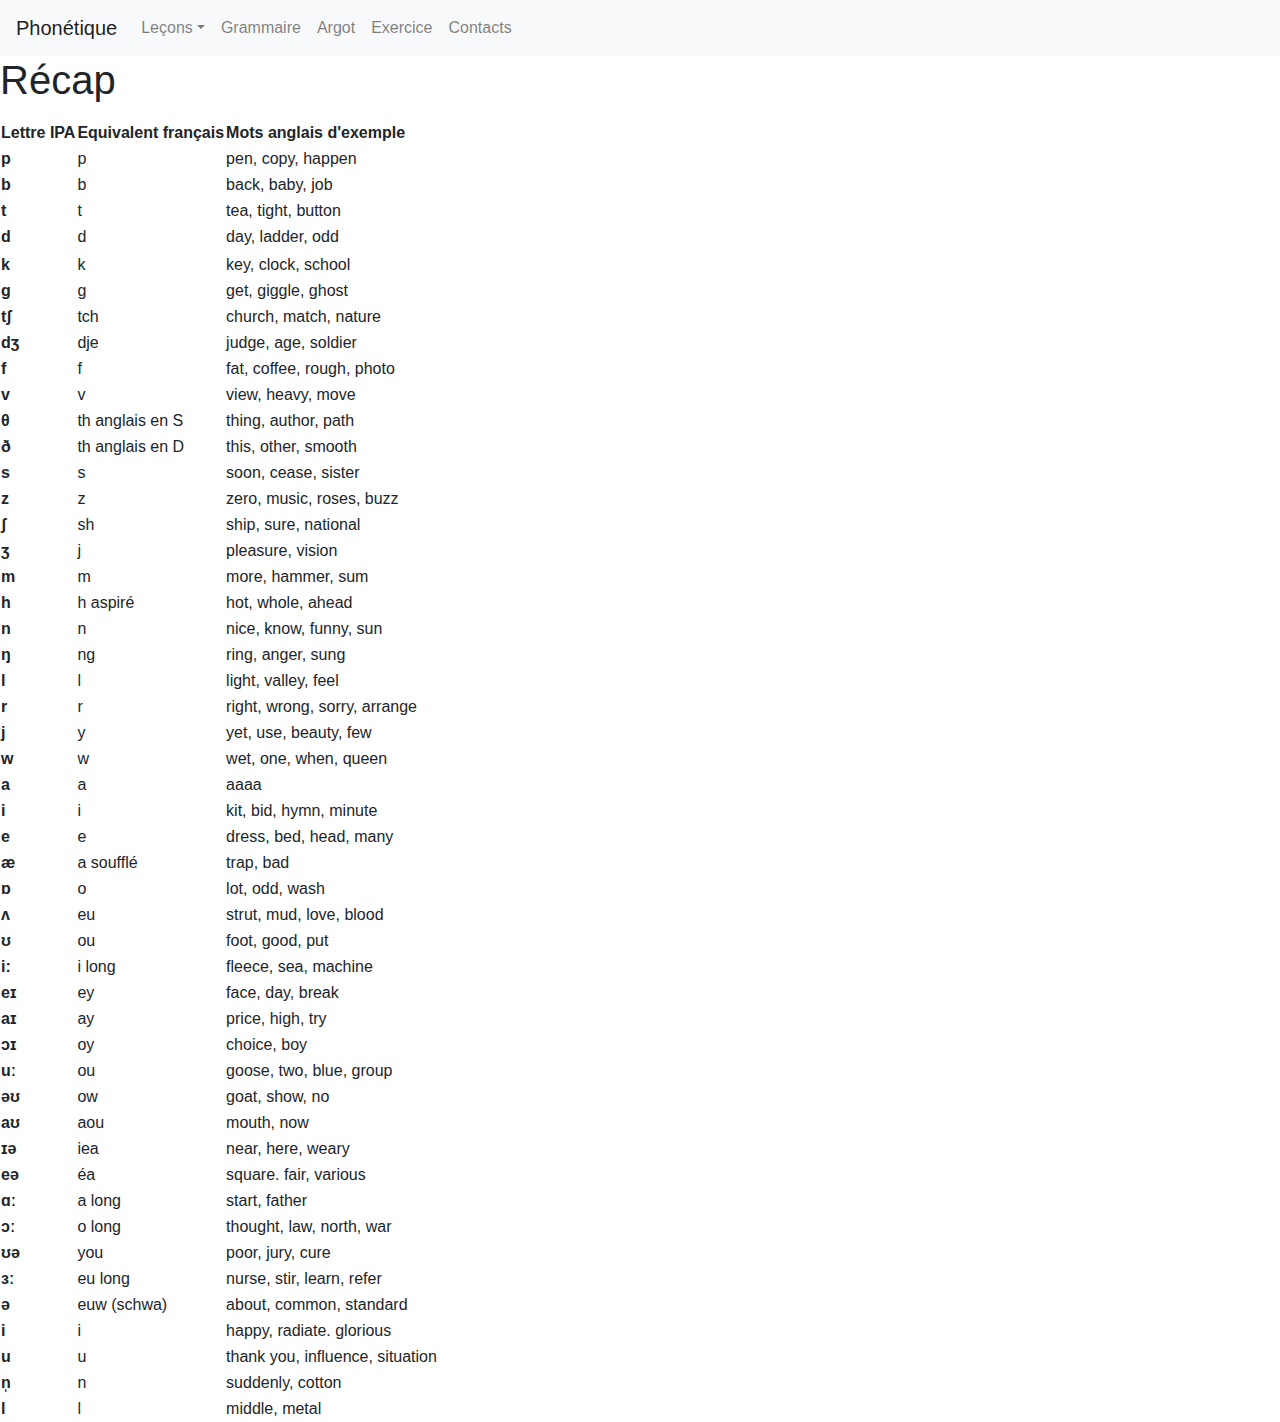
<file: pages/Phonetics/recap.html>
<!DOCTYPE html>
<html lang="fr">

<head>
    <meta charset="UTF-8">
    <meta name="viewport" content="width=device-width, initial-scale=1.0">
    <link rel="stylesheets" href="assets/css/styles.css">
    <link rel="stylesheet" href="https://stackpath.bootstrapcdn.com/bootstrap/4.4.1/css/bootstrap.min.css"
        integrity="sha384-Vkoo8x4CGsO3+Hhxv8T/Q5PaXtkKtu6ug5TOeNV6gBiFeWPGFN9MuhOf23Q9Ifjh" crossorigin="anonymous">
    <title>Tristan Da Costa Pinto</title>
</head>

<body>
    <!-- NAVBAR -->
    <section>
        <nav class="navbar navbar-expand-lg navbar-light bg-light">
            <a class="navbar-brand" href="#returntotop">Phonétique</a>
            <button class="navbar-toggler" type="button" data-toggle="collapse" data-target="#navbarSupportedContent"
                aria-controls="navbarSupportedContent" aria-expanded="false" aria-label="Toggle navigation">
                <span class="navbar-toggler-icon"></span>
            </button>
            <div class="collapse navbar-collapse" id="navbarSupportedContent">
                <ul class="navbar-nav mr-auto">
                    <li class="nav-item dropdown">
                        <a class="nav-link dropdown-toggle" href="#" id="navbarDropdown" role="button"
                            data-toggle="dropdown" aria-haspopup="true" aria-expanded="false">Leçons</a>
                        <div class="dropdown-menu" aria-labelledby="navbarDropdown">
                            <a class="dropdown-item" href="phoneticbasics.html">Les bases</a>
                            <a class="dropdown-item" href="consolants.html">Consonnes phonétiques</a>
                            <a class="dropdown-item" href="vowels.html">Voyelles</a>
                            <a class="dropdown-item" href="diphtongues.html">Diphtongues</a>
                            <a class="dropdown-item" href="recap.html">Récap</a>
                    </li>
                    <!-- LIEN GRAMMAIRE -->
                    <li class="nav-item">
                        <a class="nav-link" href="../Grammar/grammarhomepage.html">Grammaire</a>
                    </li>
                    <!--LIEN GRAMMAIRE -->
                    <!-- LIEN ARGOT -->
                    <li class="nav-item">
                        <a class="nav-link" href="../Slang/slanghomepage.html">Argot</a>
                    </li>
                    <!--LIEN ARGOT -->

                    <!-- EXERCICES -->
                    <li class="nav-item">
                        <a class="nav-link" href="../Exercice/exercicehomepage.html">Exercice</a>
                    </li>
                    <!-- EXERCICE -->
                    <!-- FORMULAIRE DE CONTACT -->
                    <li class="nav-item">
                        <a class="nav-link" href="#">Contacts</a>
                    </li>
                    <!-- FORMULAIRE DE CONTACT -->
                </ul>
            </div>
        </nav>
    </section>
    <section>
        <h1>Récap</h1>
        <p>
            <table>
                <tr>
                    <th>Lettre IPA</th>
                    <th>Equivalent français</th>
                    <th>Mots anglais d'exemple</th>
                </tr>
                <!-- CONSONNE -->
                <tr>
                    <th>p</th>
                    <td>p</td>
                    <td>pen, copy, happen</td>
                </tr>
                <tr>
                    <th>b</th>
                    <td>b</td>
                    <td>back, baby, job</td>
                </tr>
                <tr>
                    <th>t</th>
                    <td>t</td>
                    <td>tea, tight, button</td>
                </tr>
                <tr>
                    <th>d</th>
                    <td>d</td>
                    <td>day, ladder, odd</td>
                </tr>
                <tr>
                    <th></th>
                    <td></td>
                    <td></td>
                </tr>
                <tr>
                    <th>k</th>
                    <td>k</td>
                    <td>key, clock, school</td>
                </tr>
                <tr>
                    <th>g</th>
                    <td>g</td>
                    <td>get, giggle, ghost</td>
                </tr>
                <!-- DEBUT DES TRUCS CHELOUS -->
                <tr>
                    <th>tʃ</th>
                    <td>tch</td>
                    <td>church, match, nature</td>
                </tr>
                <tr>
                    <th>dʒ</th>
                    <td>dje</td>
                    <td>judge, age, soldier</td>
                </tr>
                <tr>
                    <th>f</th>
                    <td>f</td>
                    <td>fat, coffee, rough, photo</td>
                </tr>
                <tr>
                    <th>v</th>
                    <td>v</td>
                    <td>view, heavy, move</td>
                </tr>
                <tr>
                    <th>θ</th>
                    <td>th anglais en S</td>
                    <td>thing, author, path</td>
                </tr>
                <tr>
                    <th>ð</th>
                    <td>th anglais en D</td>
                    <td>this, other, smooth</td>
                </tr>
                <tr>
                    <th>s</th>
                    <td>s</td>
                    <td>soon, cease, sister</td>
                </tr>
                <tr>
                    <th>z</th>
                    <td>z</td>
                    <td>zero, music, roses, buzz</td>
                </tr>
                <tr>
                    <th>ʃ</th>
                    <td>sh</td>
                    <td>ship, sure, national</td>
                </tr>
                <tr>
                    <th>ʒ</th>
                    <td>j</td>
                    <td>pleasure, vision</td>
                </tr>
                <tr>
                    <th>m</th>
                    <td>m</td>
                    <td>more, hammer, sum</td>
                </tr>
                <tr>
                    <th>h</th>
                    <td>h aspiré</td>
                    <td>hot, whole, ahead</td>
                </tr>
                <tr>
                    <th>n</th>
                    <td>n</td>
                    <td>nice, know, funny, sun</td>
                </tr>
                <tr>
                    <th>ŋ</th>
                    <td>ng</td>
                    <td>ring, anger, sung</td>
                </tr>
                <tr>
                    <th>l</th>
                    <td>l</td>
                    <td>light, valley, feel</td>
                </tr>
                <tr>
                    <th>r</th>
                    <td>r</td>
                    <td>right, wrong, sorry, arrange</td>
                </tr>
                <tr>
                    <th>j</th>
                    <td>y</td>
                    <td>yet, use, beauty, few</td>
                </tr>
                <tr>
                    <th>w</th>
                    <td>w</td>
                    <td>wet, one, when, queen</td>
                </tr>

                <!-- VOYELLE -->
                <tr>
                    <th>a</th>
                    <td>a</td>
                    <td>aaaa</td>
                </tr>
                <tr>
                    <th>i</th>
                    <td>i</td>
                    <td>kit, bid, hymn, minute</td>
                </tr>
                <tr>
                    <th>e</th>
                    <td>e</td>
                    <td>dress, bed, head, many</td>
                </tr>
                <tr>
                    <th>æ</th>
                    <td>a soufflé</td>
                    <td>trap, bad</td>
                </tr>
                <tr>
                    <th>ɒ</th>
                    <td>o</td>
                    <td>lot, odd, wash</td>
                </tr>
                <tr>
                    <th>ʌ</th>
                    <td>eu</td>
                    <td>strut, mud, love, blood</td>
                </tr>
                <tr>
                    <th>ʊ</th>
                    <td>ou</td>
                    <td>foot, good, put</td>
                </tr>
                <tr>
                    <th>i:</th>
                    <td>i long</td>
                    <td>fleece, sea, machine</td>
                </tr>
                <!-- DIPHTONGUE/TRIPHTONGUE -->
                <tr>
                    <th>eɪ</th>
                    <td>ey</td>
                    <td>face, day, break</td>
                </tr>
                <tr>
                    <th>aɪ</th>
                    <td>ay</td>
                    <td>price, high, try</td>
                </tr>
                <tr>
                    <th>ɔɪ</th>
                    <td>oy</td>
                    <td>choice, boy</td>
                </tr>
                <tr>
                    <th>uː</th>
                    <td>ou</td>
                    <td>goose, two, blue, group</td>
                </tr>
                <tr>
                    <th>əʊ</th>
                    <td>ow</td>
                    <td>goat, show, no</td>
                </tr>
                <tr>
                    <th>aʊ</th>
                    <td>aou</td>
                    <td>mouth, now</td>
                </tr>
                <tr>
                    <th>ɪə</th>
                    <td>iea</td>
                    <td>near, here, weary</td>
                </tr>
                <tr>
                    <th>eə</th>
                    <td>éa</td>
                    <td>square. fair, various</td>
                </tr>
                <tr>
                    <th>ɑː</th>
                    <td>a long</td>
                    <td>start, father</td>
                </tr>
                <tr>
                    <th>ɔː</th>
                    <td>o long</td>
                    <td>thought, law, north, war</td>
                </tr>
                <tr>
                    <th>ʊə</th>
                    <td>you</td>
                    <td>poor, jury, cure</td>
                </tr>
                <tr>
                    <th>ɜː</th>
                    <td>eu long</td>
                    <td>nurse, stir, learn, refer</td>
                </tr>
                <tr>
                    <th>ə</th>
                    <td>euw (schwa)</td>
                    <td>about, common, standard</td>
                </tr>
                <tr>
                    <th>i</th>
                    <td>i</td>
                    <td>happy, radiate. glorious</td>
                </tr>
                <tr>
                    <th>u</th>
                    <td>u</td>
                    <td>thank you, influence, situation</td>
                </tr>
                <tr>
                    <th>n̩</th>
                    <td>n</td>
                    <td>suddenly, cotton</td>
                </tr>
                <tr>
                    <th>l</th>
                    <td>l</td>
                    <td>middle, metal</td>
                </tr>
            </table>
    </section>
    <!-- SCRIPT -->
    <script src="https://code.jquery.com/jquery-3.4.1.slim.min.js"
        integrity="sha384-J6qa4849blE2+poT4WnyKhv5vZF5SrPo0iEjwBvKU7imGFAV0wwj1yYfoRSJoZ+n" crossorigin="anonymous">
    </script>
    <script src="https://cdn.jsdelivr.net/npm/popper.js@1.16.0/dist/umd/popper.min.js"
        integrity="sha384-Q6E9RHvbIyZFJoft+2mJbHaEWldlvI9IOYy5n3zV9zzTtmI3UksdQRVvoxMfooAo" crossorigin="anonymous">
    </script>
    <script src="https://stackpath.bootstrapcdn.com/bootstrap/4.4.1/js/bootstrap.min.js"
        integrity="sha384-wfSDF2E50Y2D1uUdj0O3uMBJnjuUD4Ih7YwaYd1iqfktj0Uod8GCExl3Og8ifwB6" crossorigin="anonymous">
    </script>
</body>

</html>
</file>
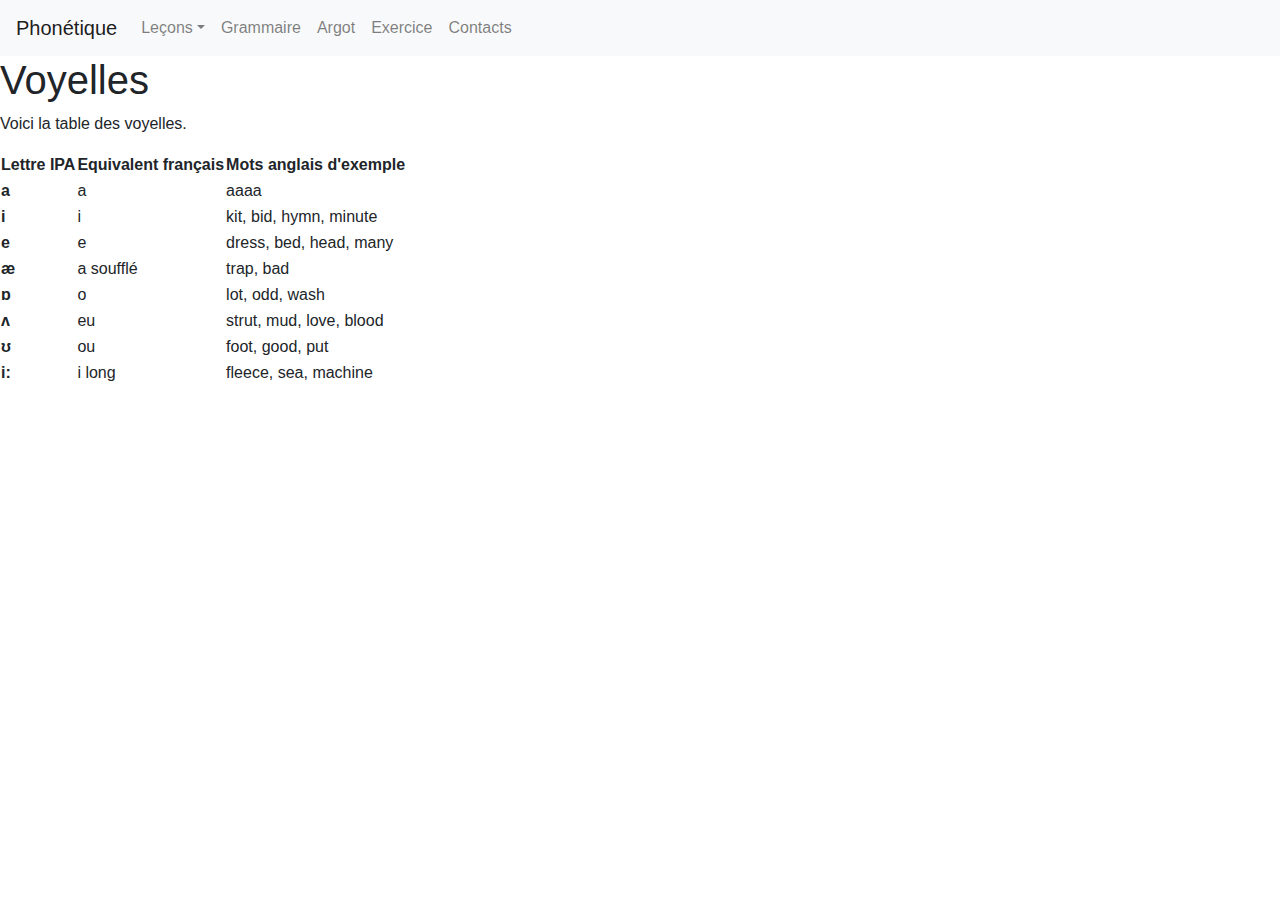
<file: pages/Phonetics/vowels.html>
<!DOCTYPE html>
<html lang="fr">

<head>
    <meta charset="UTF-8">
    <meta name="viewport" content="width=device-width, initial-scale=1.0">
    <link rel="stylesheets" href="assets/css/styles.css">
    <link rel="stylesheet" href="https://stackpath.bootstrapcdn.com/bootstrap/4.4.1/css/bootstrap.min.css"
        integrity="sha384-Vkoo8x4CGsO3+Hhxv8T/Q5PaXtkKtu6ug5TOeNV6gBiFeWPGFN9MuhOf23Q9Ifjh" crossorigin="anonymous">
    <title>Tristan Da Costa Pinto</title>
</head>

<body>
    <!-- NAVBAR -->
    <section>
        <nav class="navbar navbar-expand-lg navbar-light bg-light">
            <a class="navbar-brand" href="#returntotop">Phonétique</a>
            <button class="navbar-toggler" type="button" data-toggle="collapse" data-target="#navbarSupportedContent"
                aria-controls="navbarSupportedContent" aria-expanded="false" aria-label="Toggle navigation">
                <span class="navbar-toggler-icon"></span>
            </button>
            <div class="collapse navbar-collapse" id="navbarSupportedContent">
                <ul class="navbar-nav mr-auto">
                    <li class="nav-item dropdown">
                        <a class="nav-link dropdown-toggle" href="#" id="navbarDropdown" role="button"
                            data-toggle="dropdown" aria-haspopup="true" aria-expanded="false">Leçons</a>
                        <div class="dropdown-menu" aria-labelledby="navbarDropdown">
                            <a class="dropdown-item" href="phoneticbasics.html">Les bases</a>
                            <a class="dropdown-item" href="consolants.html">Consonnes phonétiques</a>
                            <a class="dropdown-item" href="vowels.html">Voyelles</a>
                            <a class="dropdown-item" href="diphtongues.html">Diphtongues</a>
                            <a class="dropdown-item" href="jones.html">Diagramme de Jones</a>
                            <a class="dropdown-item" href="recap.html">Récap</a>
                    </li>
                    <!-- LIEN GRAMMAIRE -->
                    <li class="nav-item">
                        <a class="nav-link" href="../Grammar/grammarhomepage.html">Grammaire</a>
                    </li>
                    <!--LIEN GRAMMAIRE -->
                    <!-- LIEN ARGOT -->
                    <li class="nav-item">
                        <a class="nav-link" href="../Slang/slanghomepage.html">Argot</a>
                    </li>
                    <!--LIEN ARGOT -->

                    <!-- EXERCICES -->
                    <li class="nav-item">
                        <a class="nav-link" href="../Exercice/exercicehomepage.html">Exercice</a>
                    </li>
                    <!-- EXERCICE -->
                    <!-- FORMULAIRE DE CONTACT -->
                    <li class="nav-item">
                        <a class="nav-link" href="#">Contacts</a>
                    </li>
                    <!-- FORMULAIRE DE CONTACT -->
                </ul>
            </div>
        </nav>
    </section>
    <section>
        <h1>Voyelles</h1>
        <p>Voici la table des voyelles.</p>
            <table>
                <tr>
                    <th>Lettre IPA</th>
                    <th>Equivalent français</th>
                    <th>Mots anglais d'exemple</th>
                </tr>
                <tr>
                    <th>a</th>
                    <td>a</td>
                    <td>aaaa</td>
                </tr>
                <tr>
                    <th>i</th>
                    <td>i</td>
                    <td>kit, bid, hymn, minute</td>
                </tr>
                <tr>
                    <th>e</th>
                    <td>e</td>
                    <td>dress, bed, head, many</td>
                </tr>
                <tr>
                    <th>æ</th>
                    <td>a soufflé</td>
                    <td>trap, bad</td>
                </tr>
                <tr>
                    <th>ɒ</th>
                    <td>o</td>
                    <td>lot, odd, wash</td>
                </tr>
                <tr>
                    <th>ʌ</th>
                    <td>eu</td>
                    <td>strut, mud, love, blood</td>
                </tr>
                <tr>
                    <th>ʊ</th>
                    <td>ou</td>
                    <td>foot, good, put</td>
                </tr>
                <tr>
                    <th>i:</th>
                    <td>i long</td>
                    <td>fleece, sea, machine</td>
                </tr>
            </table>
    </section>
    <!-- SCRIPT -->
    <script src="https://code.jquery.com/jquery-3.4.1.slim.min.js"
        integrity="sha384-J6qa4849blE2+poT4WnyKhv5vZF5SrPo0iEjwBvKU7imGFAV0wwj1yYfoRSJoZ+n" crossorigin="anonymous">
    </script>
    <script src="https://cdn.jsdelivr.net/npm/popper.js@1.16.0/dist/umd/popper.min.js"
        integrity="sha384-Q6E9RHvbIyZFJoft+2mJbHaEWldlvI9IOYy5n3zV9zzTtmI3UksdQRVvoxMfooAo" crossorigin="anonymous">
    </script>
    <script src="https://stackpath.bootstrapcdn.com/bootstrap/4.4.1/js/bootstrap.min.js"
        integrity="sha384-wfSDF2E50Y2D1uUdj0O3uMBJnjuUD4Ih7YwaYd1iqfktj0Uod8GCExl3Og8ifwB6" crossorigin="anonymous">
    </script>
</body>

</html>
</file>
<file: css/style.css>
/* COULEURS
{"Violet Blue":"3b429f","Lavender Floral":"aa7dce","Nyanza":"dceed1","Cambridge Blue":"aac0aa","Pine Tree":"292e1e"}


COULEURS 2
{"Raisin Black":"2a2a2e","Periwinkle Crayola":"c4c6e7","Marigold":"f5a614"}
 */

 html, body {
    height: 100%;
  }

 .btsbutton{
     width: 40%;
 }

 #footer{
     background-color: #2a2a2e;
     width: 100%;

 }
</file>
